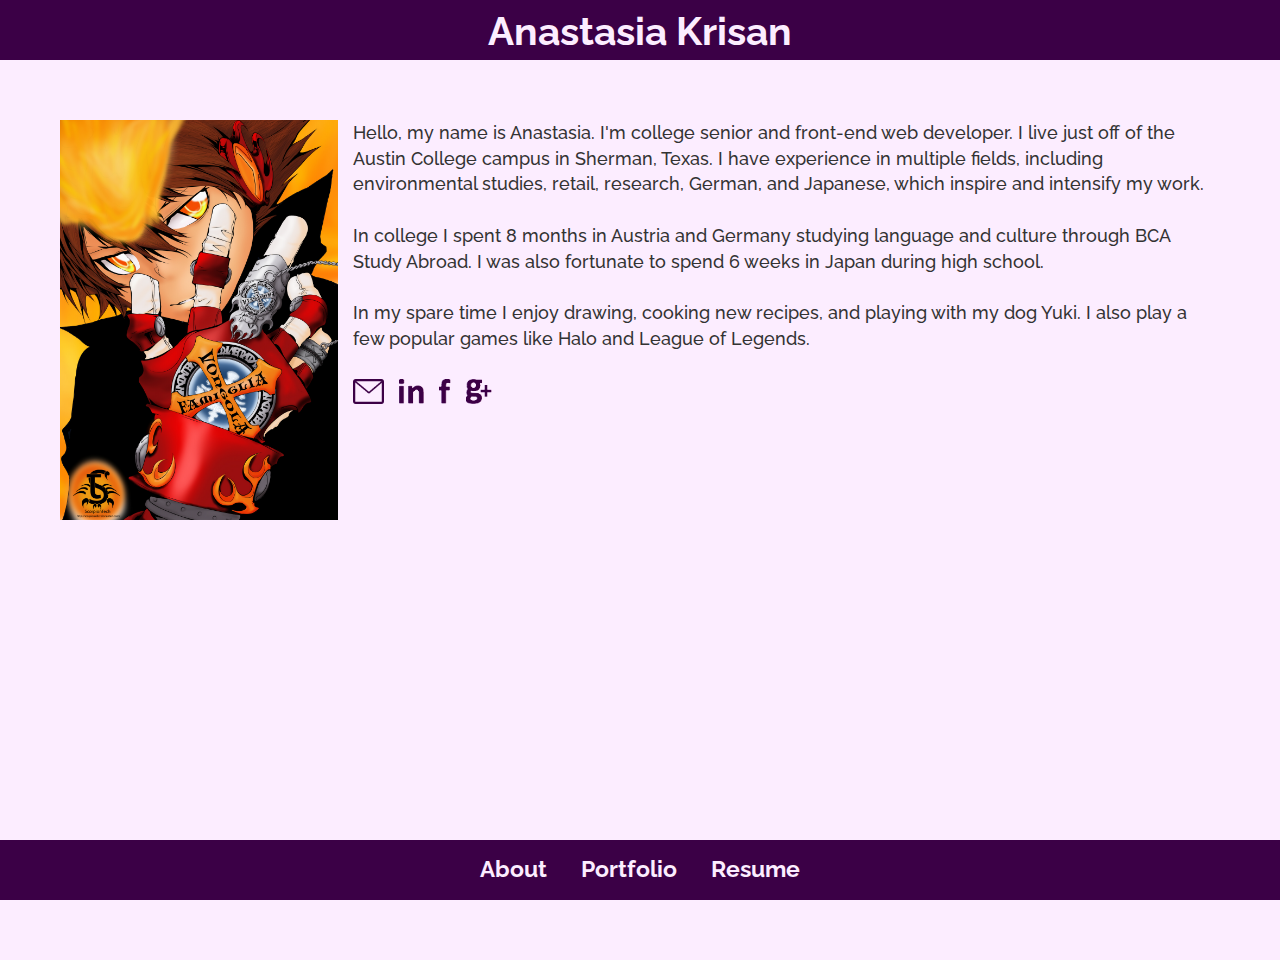
<file: Old/about.html>
<html lang="en" class="no-js">
<head>


	<title>Anastasia Krisan</title>
	
	<link rel="stylesheet" type="text/css" href="css/normalize.css" />
	<link rel="stylesheet" href="css/bootstrap.css"/>
	<link rel="stylesheet" type="text/css" href="css/styles.css" />
	<link rel="stylesheet" href="fonts/font-awesome-4.2.0/css/font-awesome.min.css">
	<link rel="stylesheet" type="text/css" href="css/mycircle-round.css" />
	
	<!--[if IE]>
  			<script src="http://html5shiv.googlecode.com/svn/trunk/html5.js"></script>
	<![endif]-->

</head>

<body>
	<div class="dummy-menu2 bring-to-top" style="text-align:center">
		<h4><a href="index.html">Anastasia Krisan</a></h4>
	</div>
	
	<div class="bodytext">
		<img class="align-left pic" src="img/tsuna.jpg" height="400px" />
		<div>Hello, my name is Anastasia. I'm college senior and front-end web developer. I live just off of the Austin College campus in Sherman, Texas. I have experience in multiple fields, including environmental studies, retail, research, German, and Japanese, which inspire and intensify my work.<br /><br />
		In college I spent 8 months in Austria and Germany studying language and culture through BCA Study Abroad. I was also fortunate to spend 6 weeks in Japan during high school.<br /><br />
		In my spare time I enjoy drawing, cooking new recipes, and playing with my dog Yuki. I also play a few popular games like Halo and League of Legends.
		</div>
		<br />
		<div><img style="height:25px;" src="img/mail.png" />&nbsp;&nbsp;&nbsp;<img style="height:25px;" src="img/linkedin.png" />&nbsp;&nbsp;&nbsp;<img style="height:25px;" src="img/facebook.png" />&nbsp;&nbsp;&nbsp;<img style="height:25px;" src="img/googleplus.png" />
		</div>
	</div>
	
	<div class="dummy-menu">
		<ul>
			<li><a class="mycircle mycircle-effect-5" href="about.html">About<span class="mycircle-content"><i class="fa fa-fw fa-user"></i></span></a></li>
			<li><a class="mycircle mycircle-effect-5" href="portfolio.html">Portfolio<span class="mycircle-content"><i class="fa fa-fw fa-camera-retro"></i></span></a></li>
			<li><a class="mycircle mycircle-effect-5" href="TempResume.pdf">Resume<span class="mycircle-content"><i class="fa fa-fw fa-briefcase"></i></span></a></li>
		</ul>
	</div>

</body>

</html>
</file>
<file: Old/css/styles.css>
@import url(http://fonts.googleapis.com/css?family=Raleway:200,300,400,700);

@font-face {
	font-weight: normal;
	font-style: normal;
	font-family: 'codropsicons';
	src:url('../fonts/codropsicons/codropsicons.eot');
	src:url('../fonts/codropsicons/codropsicons.eot?#iefix') format('embedded-opentype'),
		url('../fonts/codropsicons/codropsicons.woff') format('woff'),
		url('../fonts/codropsicons/codropsicons.ttf') format('truetype'),
		url('../fonts/codropsicons/codropsicons.svg#codropsicons') format('svg');
}

*, *:after, *:before { -webkit-box-sizing: border-box; box-sizing: border-box; }
.clearfix:before, .clearfix:after { content: ''; display: table; }
.clearfix:after { clear: both; }

body, html, .container {
	height: 100%;
}

/*
	Palette colors--
	FCEDFF
	AEAEAE
	632F6C
	3C0046
	000000
	http://paletton.com/#uid=14R0X0kiBkG2l++00yc+ZdpG700
*/

body {
	background: #FCEDFF;
	/*color: #73767a;*/
	font-weight: 500;
	font-size: 1em;
	font-family: 'Raleway', Arial, sans-serif;
}

h4,a {		/****mycircle link text****/
	color: #FCEDFF;
	text-decoration: none;
	outline: none;
	font-size: 2.25em;
}

.dummy-menu2 h4 {
	margin-top: 10px;
}

a {
  color:#FCEDFF;
  -o-transition:.3s;
  -ms-transition:.3s;
  -moz-transition:.3s;
  -webkit-transition:.3s;
  transition:.3s;
}

a:hover {
	color:#632F6C;
	text-decoration: none;	
}

.bring-to-top {
	top: 0;
}

/* Dummy elements */
.dummy-menu, .dummy-menu2 {
	text-align: center;
	padding: 0px;
	margin: 0 auto;
	font-weight: 300;
	background-color: #3b0046;
	width:100%;
	height: 60px;
	position: fixed;
	bottom: 0px;
}

.dummy-menu ul,
.dummy-team ul {
	list-style: none;
	text-align: center;
	padding: 0;
	margin: 0 0 3em;
}

.dummy-menu ul li {
	display: inline-block;
	position: relative;
	margin: 0 1em;
	padding-top: 10px;
}

.dummy-menu ul li a {
	display: inline-block;
	font-weight: 700;
	padding: 0.15em 0.25em 0;
	-webkit-transition: color 0.3s;
	transition: color 0.3s;
}

h4 {
	/* font-family: 'Raleway', Arial, sans-serif; */
	font-style: 'Raleway', Arial, sans-serif !important;
	font-weight: bold;
	font-size: 1.75em;
	/* font-family: "Times New Roman", Times, serif !important; */

}

.bodytext {
	margin-top: 60px;
	padding: 60px;
	padding-bottom: 130px;
	font-size: large;
}

@media screen and (max-width: 27em) {
	.codrops-icon {
		font-size: 1.5em;
	}
	.codrops-icon span {
		display: none;
	}
}

.align-right { float:right; margin: 0 0 15px 15px; }

.align-left { float:left; margin: 0 15px 15px 0; }

.pic {
	
	border-width: 4px;
	border-color: #3C0046;
	
}
</file>
<file: Old/css/mycircle-round.css>
.mycircle {
	display: inline;
	position: relative;
	z-index: 999;
}

/* mycircle */

.mycircle-content {
	position: absolute;
	z-index: 9999;
	width: 80px;
	height: 80px;
	padding-top: 25px;
	left: 50%;
	margin-left: -40px;
	bottom: 100%;
	border-radius: 50%;
	text-align: center;
	background: #fff;
	background: #632F6C;
	color: #FCEDFF; /*Icon color*/
	opacity: 0;
	margin-bottom: 20px;
	cursor: default;
	pointer-events: none;
}

.mycircle:hover .mycircle-content,
.mycircle:hover .mycircle-content i {
	opacity: 1;
}

.mycircle-effect-5 .mycircle-content {
	-webkit-transform: scale3d(0,0,1);
	transform: scale3d(0,0,1);
	-webkit-transform-origin: 50% 100%;
	transform-origin: 50% 100%;
	-webkit-transition: opacity 0.3s, -webkit-transform 0.3s;
	transition: opacity 0.3s, transform 0.3s;
}

.mycircle:hover .mycircle-content,
.mycircle:hover .mycircle-content i {
	pointer-events: auto;
	-webkit-transform: translate3d(0,0,0) scale3d(1,1,1);
	transform: translate3d(0,0,0) scale3d(1,1,1);
}

/* Arrow */

.mycircle-content::after {
	content: '';
	position: absolute;
	top: 100%;
	left: 50%;
	margin: -7px 0 0 -15px;
	width: 30px;
	height: 20px;
	background: url(../img/mycircle1-2.svg) no-repeat center center;
	background-size: 100%;
}
</file>
